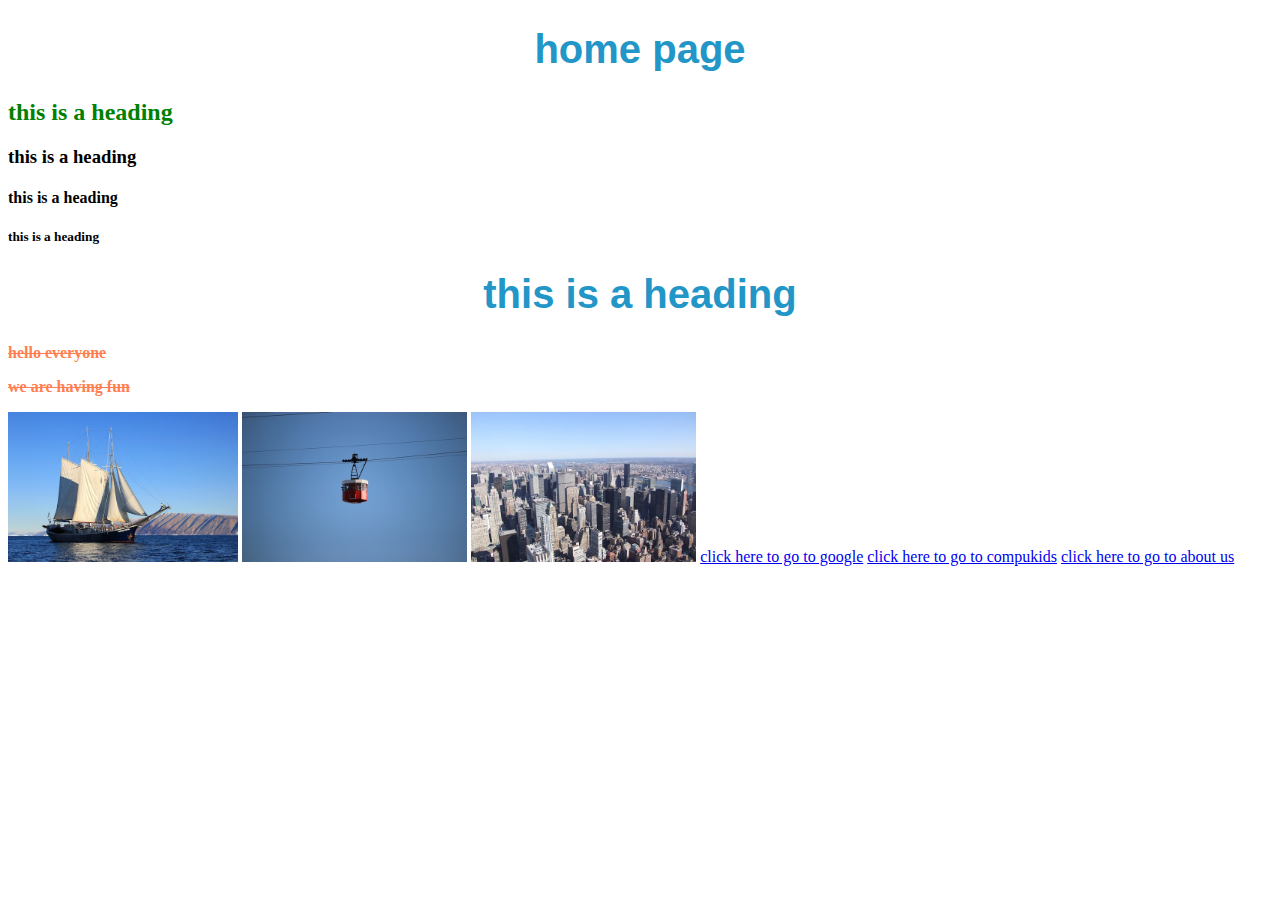
<file: Index.html>
<!DOCTYPE html>
<head></head>
<link rel="stylesheet" href="style.css">
</head>
<body></body>
<h1>home page</h1>
<h2>this is a heading</h2>
<h3>this is a heading</h3>
<h4>this is a heading</h4>
<h5>this is a heading</h5>
<h1>this is a heading</h1>

    <P>hello everyone</P>
    <P>we are having fun</P>
      <a href="boat.html"><img src="Images/boat.jpg" height="150"/></a>
      <img  src="Images/cablecar.jpg" height="150"/>
      <img  src="Images/city.jpg"  height="150"/>
      <a href="http://www.google.co.za">click here to go to google</a>
      <a href="http://www.compukids.me">click here to go to compukids</a>
      <a href="about.html">click here to go to about us</a>
    </body>
</html>
</file>
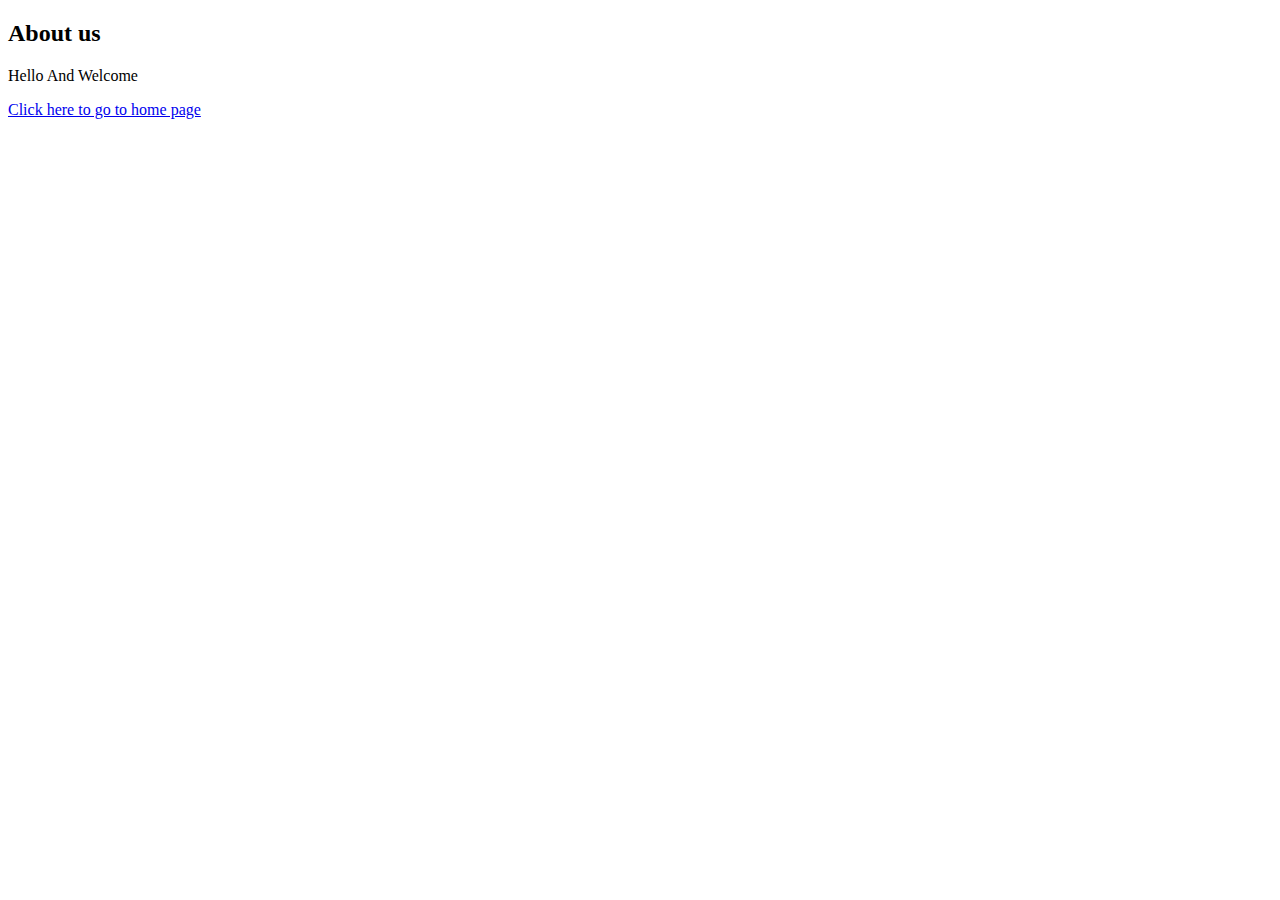
<file: about.html>
<!DOCTYPE html>
<html></html>
        <head></head>

</head>
<body></body>
       <h2>About us</h2>
       <P>Hello And Welcome</P>
       <a href="index.html">Click here to go to home page</a>

</body>
</html>
</file>
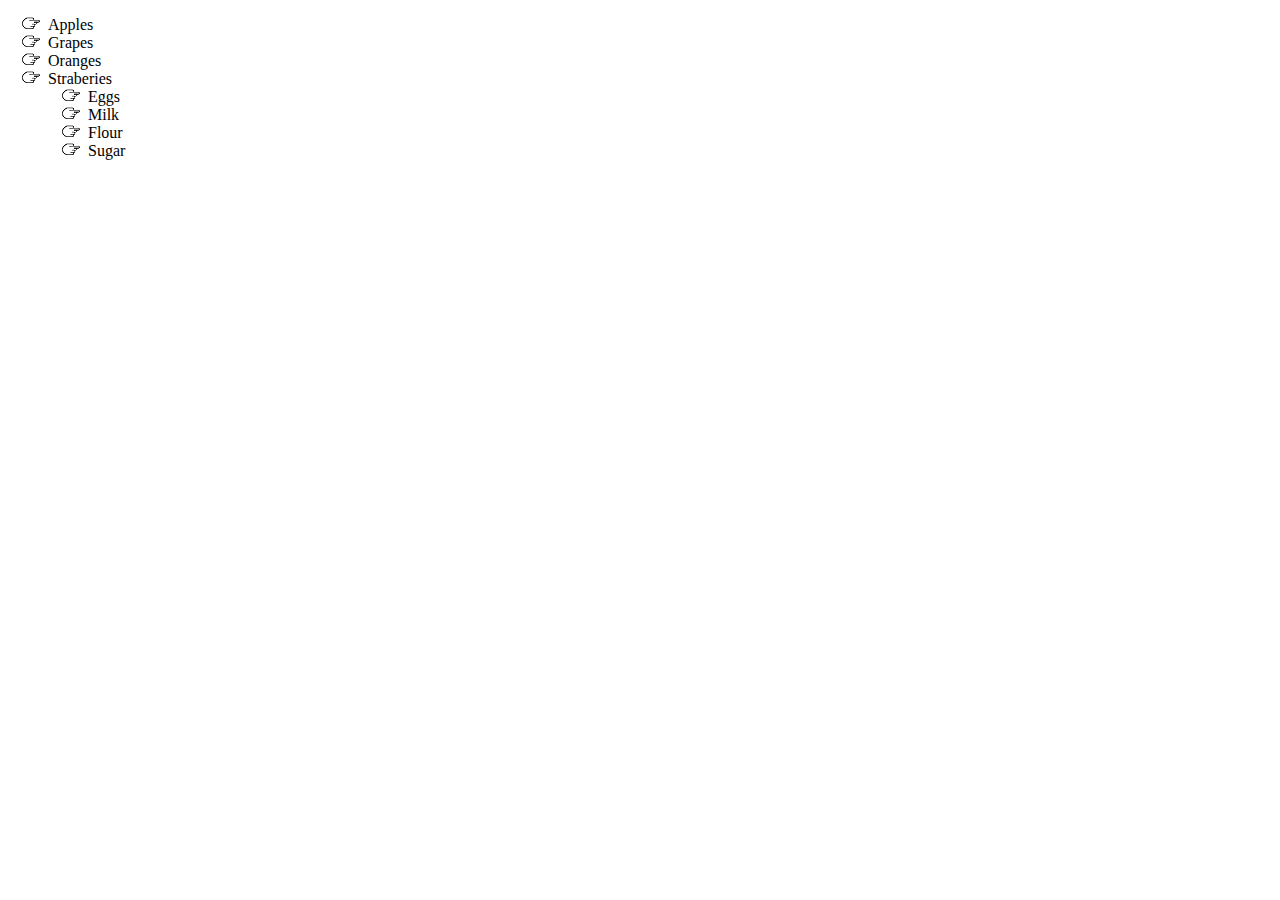
<file: lists.html>
<!DOCTYPE html>
<html>
        <head>
   <link rel="stylesheet" href="style.css">


</head>
<body>

<ul>
            <li>Apples</li>
            <li>Grapes</li>
            <li>Oranges</li>
            <li>Straberies</li>



<ol>

            <li>Eggs</li>
            <li>Milk</li>
            <li>Flour</li>
            <li>Sugar</li>

            <ol></ol>
       

</body>
</html>
</file>
<file: style.css>
h1{
color: green; 
    font-family:Arial, Helvetica, sans-serif;
}
    

P{
    color: coral;
    font-family: fantasy;
}

       
h1{
    color: #2296c7;
    font-size: 40px;
    font-family: Arial, Helvetica, sans-serif;
    text-align: center;

}

h2{
    color: green;
    font-family: Arial, Helvetica, sans-serif
    text-align:Arial, Helvetica, sans-serif right;

}

h3{
    font-family: comic sans-serif, comic sans ms,cursive;

}

p{
    font-weight: 800;
    text-decoration: line-through;

}

table{
    font-family: Arial, Helvetica, sans-serif;
    border-collapse: collapse;
    border-width: 1px;
    border-style: solid;
    border-color: #2695a6;

}

th{
    font-weight: 800;
    background-color: #2695a6;
    color: #ffffff;
    
}

tr.alt td{
    background-color: #9aeffc;

}

ul{
    list-style-image: url('Images/pointer-icon.png');
}

ol{
    list-style-type: square;

}

#menu bar a{

     text-decoration: none;
    background-color: aquamarine;
    padding: 5px;

}

#menu bar a:hover{

         background-color: aqua;
      color: #ffffff;

}
</file>
